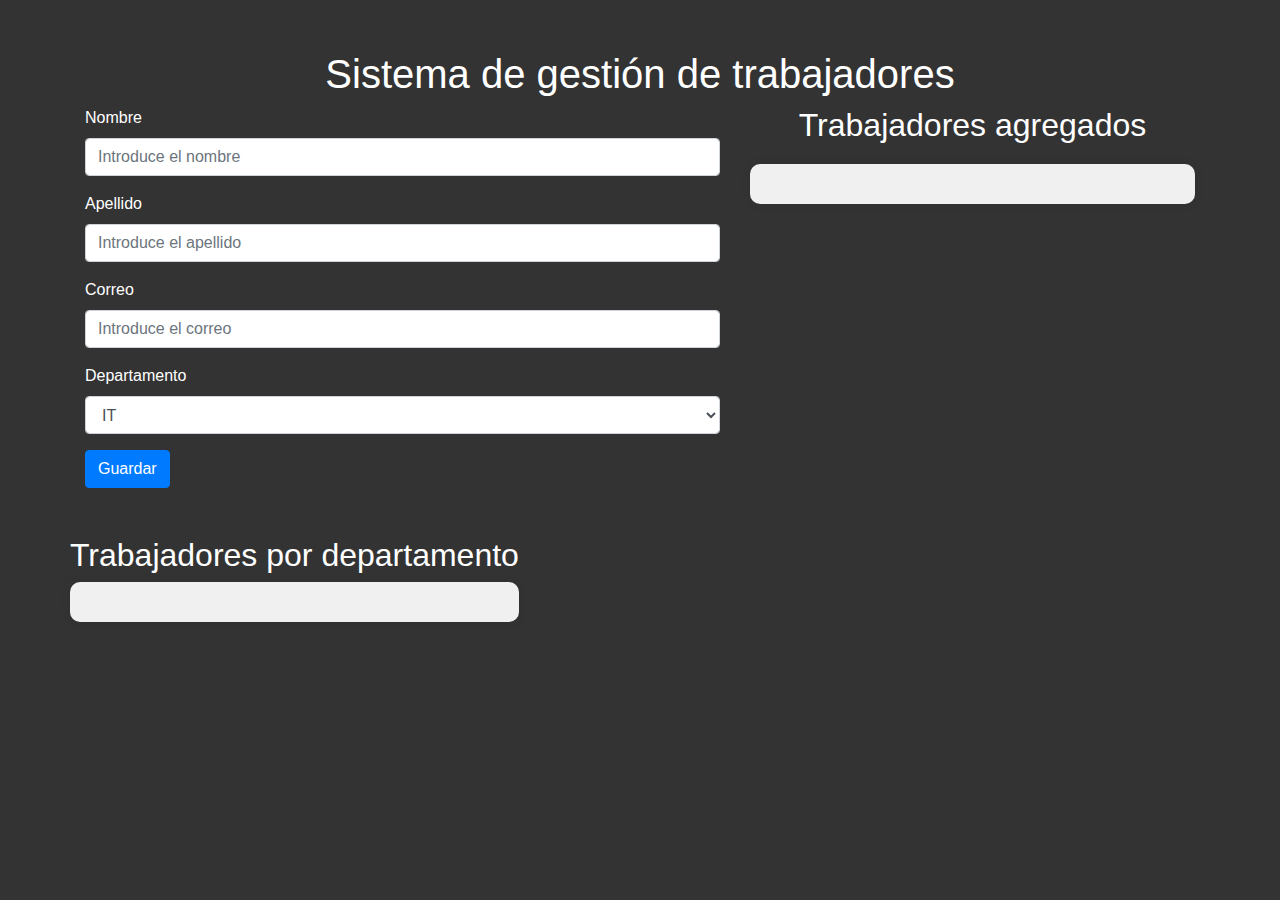
<file: Tarea2/index.html>
<!DOCTYPE html>
<html lang="es">
<head>
  <meta charset="UTF-8">
  <meta name="viewport" content="width=device-width, initial-scale=1.0">
  <title>Gestion de trabajadores</title>
  <link rel="stylesheet" href="https://stackpath.bootstrapcdn.com/bootstrap/4.5.2/css/bootstrap.min.css">
  <link rel="stylesheet" href="visual.css">
  <script src="codigo.js"></script>
  <style>
   
  </style>
</head>
<body>

  <div class="container">
    <div class="row">
      <div class="col-12">
        <h1 class="text-center">Sistema de gestión de trabajadores</h1>
      </div>
    </div>

    <div class="row">
      <div class="col-lg-7">
        <form>
          <div class="form-group">
            <label for="nombre">Nombre</label>
            <input type="text" class="form-control" id="nombre" placeholder="Introduce el nombre">
          </div>
          <div class="form-group">
            <label for="apellido">Apellido</label>
            <input type="text" class="form-control" id="apellido" placeholder="Introduce el apellido">
          </div>
          <div class="form-group">
            <label for="correo">Correo</label>
            <input type="email" class="form-control" id="correo" placeholder="Introduce el correo">
          </div>
          <div class="form-group">
            <label for="departamento">Departamento</label>
            <select class="form-control" id="departamento">
              <option value="IT">IT</option>
              <option value="Marketing">Marketing</option>
              <option value="Ventas">Ventas</option>
              <option value="Administración">Administración</option>
            </select>
          </div>
          <button type="submit" class="btn btn-primary">Guardar</button>
        </form>
      </div>
      <div class="col-lg-5">
        <h2 class="text-center">Trabajadores agregados</h2>
        <ul id="lista-trabajadores" class="list-group text-center">
        </ul>
      </div>

    <div class="row mt-5">
      <div class="col-12">
        <h2>Trabajadores por departamento</h2>
        <div id="resumen-departamentos">
        </div>
      </div>
    </div>
  </div>
  <script src="https://stackpath.bootstrapcdn.com/bootstrap/4.5.2/js/bootstrap.min.js"></script>
</body>
</html>
</file>
<file: Tarea2/visual.css>
body {
    background-color: #333; 
    color: #fff; 
}
#lista-trabajadores {
    background-color: #f0f0f0;
    border-radius: 10px;
    box-shadow: 0px 0px 10px rgba(0, 0, 0, 0.1); 
    text-align: center;
    color: #000; 
    padding: 20px;
    margin-top: 20px; 
}

#lista-trabajadores .list-group-item {
    font-size: 18px;
    margin-bottom: 10px;
    text-shadow: 1px 1px 2px rgba(0, 0, 0, 0.2); 
}
.container {
    margin-top: 50px;
  }
  #resumen-departamentos {
    padding: 20px;
    background-color: #f0f0f0;
    border-radius: 10px;
    box-shadow: 0px 0px 10px rgba(0, 0, 0, 0.1); 
    text-align: center;
    color: #000; 
}

#resumen-departamentos p {
    font-size: 18px;
    margin-bottom: 10px;
    text-shadow: 1px 1px 2px rgba(0, 0, 0, 0.2);
}
</file>
